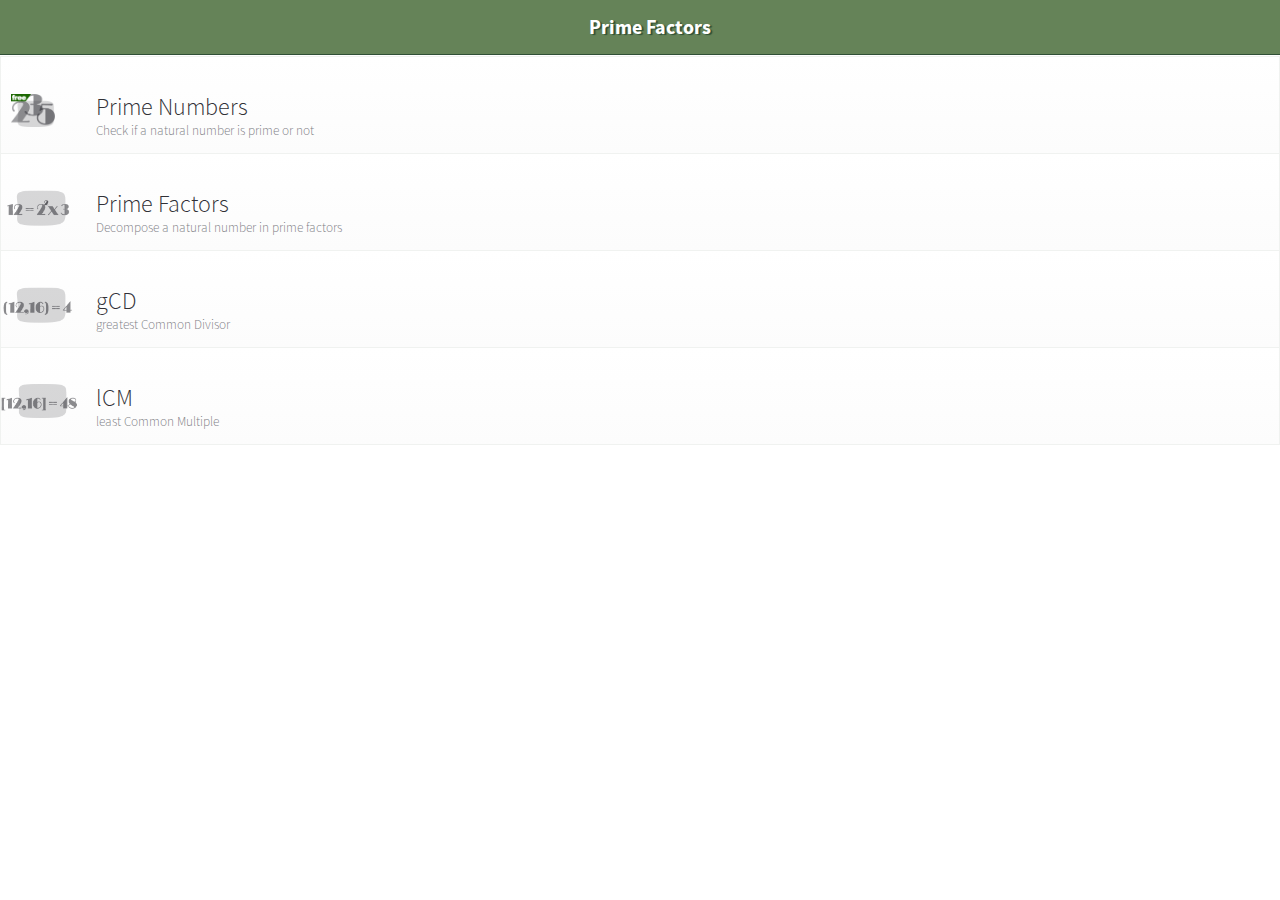
<file: index.html>
<!DOCTYPE html>
<html>
<head>
    <title>MathematicsHelp, prime numbers, prime factors, gCF, lCM - FREEMIUM</title>
    <meta http-equiv="Content-type" content="text/html; charset=utf-8">
    <meta name="viewport" content="width=device-width, minimum-scale=1, initial-scale=1, user-scalable=no">

    <style>
    /* following three (cascaded) are equivalent to above three meta viewport statements */
    /* see http://www.quirksmode.org/blog/archives/2014/05/html5_dev_conf.html */
    /* see http://dev.w3.org/csswg/css-device-adapt/ */
        @-ms-viewport { width: 100vw ; min-zoom: 100% ; zoom: 100% ; }          @viewport { width: 100vw ; min-zoom: 100% zoom: 100% ; }
        @-ms-viewport { user-zoom: fixed ; min-zoom: 100% ; }                   @viewport { user-zoom: fixed ; min-zoom: 100% ; }
    </style>

    <link rel="stylesheet" href="css/app.css">
    <script type="text/javascript" src="js/jquery-2.1.4.min.js"></script>
    <script src="js/app.js"></script>           <!-- for your event code, see README and file comments for details -->
    <script src="js/init-app.js"></script>      <!-- for your init code, see README and file comments for details -->
    <script src="xdk/init-dev.js"></script>     <!-- normalizes device and document ready events, see file for details -->
</head>

<body>
    <header>
        <div class="inheader">
            Prime Factors
        </div><!-- /.inheader -->
    </header>
    <!-- CONTENT -->
    <content>
        <div class="content">
            <div class='supraplacile'>
            <div class='placile'>
                <div class='placa'>
                    <a href="prime.html">
                        <div class='placain'><h2>Prime Numbers</h2><h5>Check if a natural number is prime or not</h5></div>                    
                    </a>
                </div><!-- placa  -->
                <div class='placa'>
                    <a href="descompunere.html">
                        <div class='placain primefactors'><h2>Prime Factors</h2><h5>Decompose a natural number in prime factors</h5></div>
                    </a>
                </div><!-- placa  -->
                <div class='placa'>
                    <a href="CMMDC.html">
                        <div class='placain gCD'><h2>gCD</h2><h5>greatest Common Divisor</h5></div>
                    </a>
                </div><!-- placa  -->
                <div class='placa'>
                    <a href="CMMMC.html">
                        <div class='placain lCM'><h2>lCM</h2><h5>least Common Multiple</h5></div>
                    </a>
                </div><!-- placa  -->
            </div><!-- .placi -->
            </div>
        </div>
    </content>
    <!-- /CONTENT -->
    <footer>&copy; 2015, mathematicshelp.org</footer>
</body>
</html>
</file>
<file: css/app.css>
body {
    -webkit-touch-callout: none ;
    -webkit-text-size-adjust: none ; -ms-text-size-adjust: none ;
    -webkit-user-select: none ; -moz-user-select: none ; -ms-user-select: none ; user-select: none ;
    -webkit-highlight: none ;
    -webkit-tap-highlight-color: rgba(0,0,0,0) ;
    -webkit-tap-highlight-color: transparent ;      /* For some Androids */
}

html {
    -ms-touch-action: pan-x ;
}

body {
    -ms-touch-action: pan-y ;
    -ms-content-zooming: none ;
}

/* allow copy-paste */
input, textarea  {
    -webkit-user-select: text ; -moz-user-select: text ; -ms-user-select: text ; user-select: text ;
}

body {
    /* margin: 0.5rem ; */
    background: white ;
    color: black ;
    margin: 0 auto;
    font-family: SansProBold, Helvetica, Arial;
}


@font-face {
    font-family: Bebas;
    src: url("BebasNeue Regular.otf");
}

@font-face {
    font-family: BebasLight;
    src: url("BebasNeue Light.otf");
}

@font-face {
    font-family: SansPro;
    src: url("SourceSansPro-Regular.otf");
}
@font-face {
    font-family: SansProLight;
    src: url("SourceSansPro-Light.otf");
}
@font-face {
    font-family: SansProXLight;
    src: url("SourceSansPro-ExtraLight.otf");
}

@font-face {
    font-family: SansProBold;
    src: url("SourceSansPro-Bold.otf");
}

header{
    text-align: center;
    font-size: 20px;
    color: white;
    background-color: #658358;
    border-bottom: 1px solid #305036;
    height: 30px;
    padding: 10px; padding-top: 20px;
    width: 100%;
    margin-top: -6px;
    position: fixed;
    font-weight: bold;
    text-shadow: 2px 1px 1px #305036;
}

footer {
    height: 20px;
    background-color: #658358;/* #2F4C08; */
    color: #FFF;
    padding: 10px;
    text-align: center;
    vertical-align: middle;
    display: none;
    position:fixed;
    left:0px;
    bottom:0px;  
    width:100%;    
    font-family: SansProLight; text-shadow: 1px 1px 1px #D2DBCF;
}

content {
    background-color: #FFFFFF;
}
div.content {
    padding-top: 60px;
    padding-bottom: 40px;
    color: #658358;
}

.eroare {
    border-radius: 5px; padding: 15px; font-size: 16px; border: 1px solid #C12103; color: #C12103; margin: 2px; margin-top: 22px; margin-bottom: 22px;
   
}

.content { margin: 0 auto; background-color: white ; width: 100%; }
        .placi_top{
            width: 100%;
            background: white;
            margin-top: 20px;
            margin-bottom: 20px;
            text-align: center;
        }
        .placi { border: 0px solid #2F4C08; width: 145px; text-align: center; margin: 1px; }
        .clar { clear: both; }

.content h1 { font-family: SansProXLight; color: #305036; padding-bottom: 20px; text-align: center; font-weight: 100; }

.supraplacile { padding: 0 0 15px 0; margin-top: -4px; }
        .placile { border-top: 1px solid #F0F2F0; width: 100%; padding: 0; }
        .placa { border-left: 1px solid #F0F2F0; border-bottom: 1px solid #F0F2F0; border-right: 1px solid #F0F2F0; 
                 background: white; /* For browsers that do not support gradients */
                  background: -webkit-linear-gradient(white, #FCFCFC); /* For Safari 5.1 to 6.0 */
                  background: -o-linear-gradient(white, #FCFCFC); /* For Opera 11.1 to 12.0 */
                  background: -moz-linear-gradient(white, #FCFCFC); /* For Firefox 3.6 to 15 */
                  background: linear-gradient(white, #FCFCFC); /* Standard syntax */
                  height: 96px;
                    vertical-align: middle;
        }
        .placa a { text-decoration: none; }
        .placain { background: no-repeat url(../images/bkgr_prime.fw.png) 10px center; height: 90px; background-size: 44px; padding-top: 26px; padding-left: 95px; height: 80px; margin: 0 auto; align-content: center; }
            .primefactors { background: no-repeat url(../images/bkgr_factori.fw.png) -23px center; background-size: 120px; }
            .gCD { background: no-repeat url(../images/bkgr_gCD.fw.png) -23px center; background-size: 120px; }
            .lCM { background: no-repeat url(../images/bkgr_lCM.fw.png) -21px center; background-size: 118px; }
        .placain h2 { color: #303036; font-weight: lighter; font-family: SansProLight; padding-bottom: 2px; padding-top: 5px; margin-bottom: 0; margin-top: 0; }
        .placain h5 { color: #808086; font-weight: lighter; font-family: SansProLight; padding-bottom: 0; padding-top: 0; line-height: 1em; margin-top: 0; }

#formular { padding: 10px; }
#numarul, #nr1, #nr2 { text-align: center; font-family: SansProBold; font-size: 38px; border: 1px solid #305034; margin-bottom: 0; padding: 3px; width: 98%; color: #305034;  }
#nr1, #nr2 { text-align: right; margin-top: -1px; }
#verifica { margin: 0; padding: 3px; font-family: SansProLight; font-size: 27px; color: white; background-color: #303034; text-align: center; width: 98%; border: 1px solid #305034; text-shadow: 1px 1px 1px #52705A; line-height: 38px; }
#verdictul { color: #305034; font-family: SansPro, Tahoma; font-weight: normal; }
#divizibilprin { color: #305034; font-family: SansProXLight, Tahoma; font-weight: normal;   } 
#desc2 { color: #305034; font-family: SansProLight, Tahoma; font-weight: normal;  }
.aboutlink { text-align: center; padding: 16px; padding-top: 6px; font-family: SansProXLight;  }
.aboutlink a { text-decoration: none; color: #305036; }

#descompunere_rezolvare { padding: 15px; text-align: center; font-size: 25px; color: #D2DBCF; font-family: SansPro, Helvetica, Arial; }

#ios-arrow-left {
    left:20px;/*change the position*/
    top:18px;/*change the position*/   
    position:absolute;
    background-repeat:repeat-x;
    background-color: #658358;/*change this and the background color for the :before element*/
    background-image : -webkit-linear-gradient(
        bottom,
        rgba(90,200,90,0) 0%,
        rgba(90,200,90,0) 50%,
        rgba(255,255,255,0.1) 50%,
        rgba(255,255,255,0.3) 100%
        );
    height:30px;
    padding: 0 10px 0 8px;
    z-index : 0;
    border-radius: 6px;
    -webkit-border-top-left-radius : 10px 15px;
    -webkit-border-bottom-left-radius : 10px 15px;
    border-bottom: 1px solid rgba(255,255,255,0.3);
    box-shadow :-1px -1px 0px rgba(90,220,80,0.2)inset,
        0 1px 2px rgba(90,220,80,0.8)inset;
    font-size : 12px;
    display : block; 
    text-align:center;
    color:#FFFAFF;
    text-shadow : 0px -1px 0px #000;
    line-height : 30px;
    font-family : SansPro;
    font-weight: 200;
    -webkit-background-size : 30px;
}

#ios-arrow-left:before{
    position:absolute;
    top:9.9%;
    left:-5px;
    -webkit-background-size : 22px 22px;
    background-position :-2px -1.5px;
    background-color: #658358;/*change to the same as the main element*/
    background-image :  
        -webkit-gradient(linear, left bottom, right top, 
            from(rgba(200,90,90,0)), 
            color-stop(0.5, rgba(220,100,100,0)), 
            color-stop(0.5, rgba(255,255,255,0.1)), 
            to(rgba(255,255,255,0.3))); 
    height : 25px;
    width: 25px;
    -webkit-transform : rotate(-45deg) skew(-10deg, -10deg);
    -webkit-border-top-right-radius : 100px 40px;
    -webkit-border-top-left-radius : 30px 2px;
    -webkit-border-bottom-right-radius : 2px 30px;
    -webkit-border-bottom-left-radius : 40px 100px;
    z-index : 1;
    content : ' ';
    border-left : 1.5px solid rgba(255,255,255,0.3);
    box-shadow :  1px 1px 0 rgba(200,90,90,0.2) inset,
        -1px 1px 1px rgba(220,90,90,0.5) inset;
    -webkit-mask-image : 
        -webkit-gradient(linear, left top, right bottom,
            from(#658358), 
            color-stop(0.33,#658358), 
            color-stop(0.5, transparent), 
            to(transparent));
}

.citesteMaiMult { padding: 30px; font-family: SansProLight; font-size: 12px; font-weight: 100; text-align: center; display: none; }  /* o sa il fac sa apara abia dupa ce apasa click pe Verifica */
.citesteMaiMult a { color: #658358; text-decoration: none; }

.definitii{
        padding: 10px;  font-family: SansPro; color: #305036; 
}
.definitii p { font-family: SansProLight; padding-bottom: 8px; }
h4.subtitlu { font-weight: normal; font-family: SansProLight; margin-top: -48px; margin-bottom: 20px; text-align: center;  color: #305036; }
.rezolvare { padding: 15px; text-align: center; font-size: 18px; color: #305036; font-family: SansPro; display: none; }
.explicatii { background-color: #D2DBCF; color: #FFF; font-size: 12px; padding: 10px; margin: 10px; line-height: 1.45em; }
#loading { padding: 15px; padding-top: 30px; display: none; text-align: center; position: absolute; width: 98%; }
#afisareExplicatii { background-color:  #305036; color: #FFF; cursor: pointer; text-shadow: 1px 1px 0 #052401; font-size: 12px; padding: 2px 20px 2px 20px; border-radius: 8px; text-align: center; }
.despre { text-decoration: none; color: #305036; font-family: SansProLight; font-weight: none; }

/************ CMMDC table  *******************/

.tabelul{   display:  table;
            width: 100%;
            font-size: 26px; 
            font-family: SansProLight; letter-spacing: -2px;
            line-height: 1.45em;
}
.randul {   display:table-row;
            width:auto;
}
.celula1, .celula2, .celula3 {
        float:left;/*fix for  buggy browsers*/
        display:table-column;
}
.celula1 { width: 28%; text-align: right; vertical-align: top; }
.celula2 { width: 40px; text-align: center; vertical-align: top; }
.celula3 { margin-top: -8px; }
.celula3 sup { kfont-size: 0.22em; }
#cel_rezultatfinal { margin-top: 0; font-family: SansPro; font-weight: bold; }
#ultimulrand { border-top: 1px dotted #D2DBCF; width: 100%; }
span.r { 
         color: #B22B09;
        -webkit-transition: color 500ms ease-out 1s;
        -moz-transition: color 500ms ease-out 1s;
        -o-transition: color 500ms ease-out 1s;
        transition: color 500ms ease-out 1s;
}
span.rr { background-color: #B22B09;
         color: white; } /*  Acesta este rosu din explicatii  */
span.unu { color: #506054; } /* pentru ca il fac mai deschis pe 1 */
/************ /CMMDC table   *******************/

/************ /all   *******************/
.comercial { box-shadow: 0 1px 2px #ACACAC; border-radius: 3px; margin: 20px 0 20px 0; font-size: 15px; padding: 20px; background-color: beige;  }
.comercial img { border-radius: 6px; border: 1px thin #468942; }
.primapagina { margin: 15px; }
</file>
